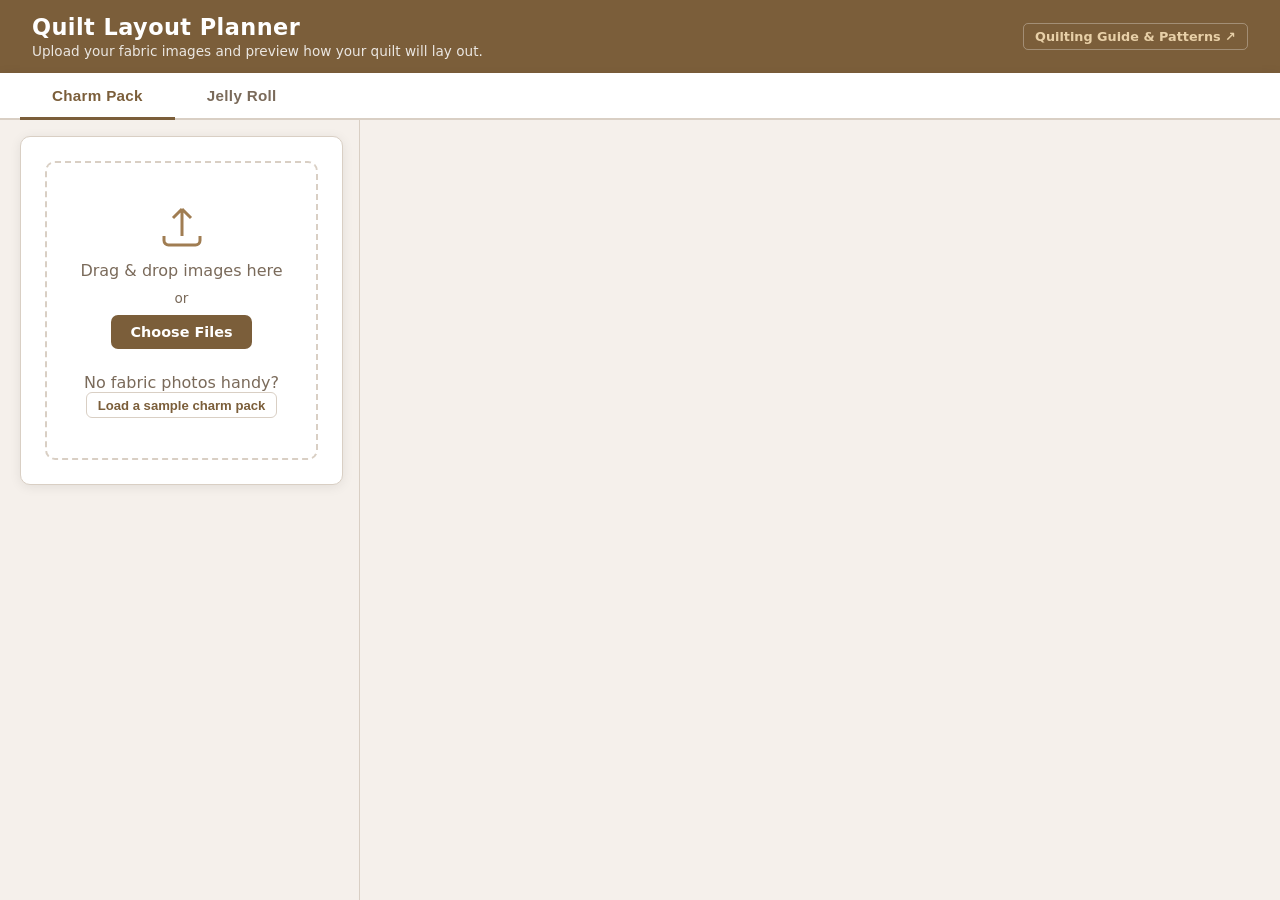
<file: index.html>
<!DOCTYPE html>
<html lang="en">
<head>
  <meta charset="UTF-8" />
  <meta name="viewport" content="width=device-width, initial-scale=1.0" />
  <title>Quilt Layout Planner</title>
  <link rel="stylesheet" href="style.css" />
</head>
<body>

  <header>
    <div class="header-text">
      <h1>Quilt Layout Planner</h1>
      <p>Upload your fabric images and preview how your quilt will lay out.</p>
    </div>
    <a href="guide.html" target="_blank" class="guide-link">Quilting Guide &amp; Patterns ↗</a>
  </header>

  <!-- ── Tab Bar (spans full width above layout) ── -->
  <nav class="tab-bar">
    <button class="tab-btn active" data-tab="charm-pack">Charm Pack</button>
    <button class="tab-btn" data-tab="jelly-roll">Jelly Roll</button>
  </nav>

  <main>

    <!-- ══════════════════════════════════════════════════════ -->
    <!--  CHARM PACK TAB                                        -->
    <!-- ══════════════════════════════════════════════════════ -->
    <div id="charm-pack-tab" class="tab-content">
      <div class="quilt-layout">

        <!-- ── Left Sidebar ── -->
        <div class="quilt-sidebar">

          <!-- Upload Section -->
          <section class="upload-section">
            <div id="drop-zone" class="drop-zone">
              <div class="drop-zone-inner">
                <svg xmlns="http://www.w3.org/2000/svg" viewBox="0 0 24 24" fill="none" stroke="currentColor" stroke-width="1.5">
                  <path d="M3 16.5v2.25A2.25 2.25 0 0 0 5.25 21h13.5A2.25 2.25 0 0 0 21 18.75V16.5m-13.5-9L12 3m0 0 4.5 4.5M12 3v13.5"/>
                </svg>
                <p>Drag &amp; drop images here</p>
                <span>or</span>
                <label class="btn-upload" for="file-input">Choose Files</label>
                <input type="file" id="file-input" accept="image/*" multiple hidden />
                <p class="sample-hint">No fabric photos handy? <button type="button" class="btn-sample" id="load-sample-btn">Load a sample charm pack</button></p>
              </div>
            </div>

            <!-- Compact upload bar (shown after first upload) -->
            <div id="upload-compact" class="upload-compact" style="display:none">
              <span class="upload-compact-info">
                <svg xmlns="http://www.w3.org/2000/svg" viewBox="0 0 20 20" fill="currentColor" width="16" height="16"><path d="M9.25 13.25a.75.75 0 001.5 0V4.636l2.955 3.129a.75.75 0 001.09-1.03l-4.25-4.5a.75.75 0 00-1.09 0l-4.25 4.5a.75.75 0 101.09 1.03L9.25 4.636v8.614z"/><path d="M3.5 12.75a.75.75 0 00-1.5 0v2.5A2.75 2.75 0 004.75 18h10.5A2.75 2.75 0 0018 15.25v-2.5a.75.75 0 00-1.5 0v2.5c0 .69-.56 1.25-1.25 1.25H4.75c-.69 0-1.25-.56-1.25-1.25v-2.5z"/></svg>
                <span id="upload-compact-count">0 fabrics loaded</span>
              </span>
              <div class="upload-compact-actions">
                <label class="btn-compact-upload" for="file-input">+ Upload More</label>
                <button class="btn-compact-replace" id="upload-replace-btn">&#8635; Replace All</button>
              </div>
            </div>
            <!-- Hidden JS state elements -->
            <span id="image-count" hidden>0 images loaded</span>
            <button id="clear-btn" hidden>Clear All</button>
          </section>

          <!-- Controls Section -->
          <section class="controls-section" id="controls" style="display:none">
            <div class="control-group">
              <label>Grid Dimensions</label>
              <div class="dimension-row">
                <select id="dimension-select"></select>
                <span class="dim-label" id="dim-label"></span>
              </div>
            </div>

            <div class="control-group">
              <label>Image Set</label>
              <div class="mult-row">
                <span class="mult-end">1×</span>
                <input type="range" id="mult-slider" min="1" max="20" value="2" step="1" />
                <span class="mult-end">20×</span>
                <span id="mult-label">1× — 0 images</span>
              </div>
            </div>

            <div class="control-group">
              <label>Options</label>
              <div class="options-row">
                <label class="checkbox-label">
                  <input type="checkbox" id="shuffle-check" />
                  Shuffle image order
                </label>
                <label class="checkbox-label">
                  <input type="checkbox" id="seams-check" checked />
                  Show seam lines
                </label>
                <label class="checkbox-label">
                  <input type="checkbox" id="square-check" checked />
                  Square crop images
                </label>
              </div>
            </div>

            <div class="control-group jr-btn-columns">
              <div class="jr-btn-col">
                <label class="col-label">Layout</label>
                <button id="generate-btn" class="btn-primary">Generate Quilt Layout</button>
                <button id="shuffle-btn" class="btn-secondary">Shuffle &amp; Regenerate</button>
                <button id="pinwheel-btn" class="btn-pinwheel" title="Render each block as a half-square triangle pinwheel">Pinwheel</button>
                <button id="hourglass-btn" class="btn-hourglass" title="Four-triangle hourglass blocks — two fabrics meeting at center point (William Morris style)">Hourglass</button>
              </div>
              <div class="jr-btn-col">
                <label class="col-label">Color &amp; Order</label>
                <button id="optimize-btn" class="btn-optimize" title="Arrange blocks so similar colors are not placed next to each other">Optimize Colors</button>
                <button id="checker-btn" class="btn-checker" title="Sort fabrics by brightness and alternate light/dark in a checkerboard pattern">Checkerboard</button>
                <button id="hue-diag-btn" class="btn-hue-diag" title="Sort fabrics by color hue and arrange them in diagonal bands (red → orange → yellow → green → blue → purple)">Hue Diagonal</button>
              </div>
            </div>

            <!-- Pinwheel background color row (shown only in pinwheel mode) -->
            <div id="pinwheel-bg-row" class="pinwheel-bg-row" style="display:none">
              <label for="pinwheel-bg-color">Seam Color</label>
              <input type="color" id="pinwheel-bg-color" value="#ffffff" />
            </div>

            <!-- ── Border & Binding ── -->
            <div class="control-group bb-group">
              <label>Border &amp; Binding</label>

              <div class="bb-sub">
                <div class="bb-sub-header">
                  <div>
                    <strong>Borders</strong>
                    <span class="bb-sub-hint">Fabric strips — inside → out</span>
                  </div>
                  <button id="add-border-btn" class="btn-add-border">+ Add Layer</button>
                </div>
                <div id="border-layers-list">
                  <p class="bb-empty-hint" id="border-empty-hint">No border layers yet. Click "+ Add Layer" to add one.</p>
                </div>
              </div>

              <div class="bb-sub">
                <label class="checkbox-label">
                  <input type="checkbox" id="binding-enabled" />
                  <strong>Binding</strong> — decorative edge strip
                </label>
                <div id="binding-opts" class="bb-opts" hidden>
                  <div class="bb-row">
                    <span class="bb-label">Thickness</span>
                    <input type="range" id="binding-width-range" min="6" max="42" value="14" />
                    <span id="binding-width-display">14 px</span>
                  </div>
                  <div class="bb-row">
                    <span class="bb-label">Style</span>
                    <div class="type-tabs" id="binding-type-tabs">
                      <button class="type-tab active" data-type="solid">Solid</button>
                      <button class="type-tab" data-type="gradient">Gradient</button>
                      <button class="type-tab" data-type="pattern">Pattern</button>
                    </div>
                  </div>
                  <div id="binding-solid-panel">
                    <div class="bb-row">
                      <span class="bb-label">Color</span>
                      <input type="color" id="binding-solid-color" value="#7b5e3a" />
                    </div>
                  </div>
                  <div id="binding-gradient-panel" hidden>
                    <div class="bb-row">
                      <span class="bb-label">Colors</span>
                      <div id="grad-stops-row" class="grad-stops-row">
                        <button id="add-grad-stop" class="btn-add-stop" title="Add color stop">+</button>
                      </div>
                    </div>
                    <div class="bb-row">
                      <span class="bb-label">Direction</span>
                      <select id="binding-grad-dir">
                        <option value="to right">→ Horizontal</option>
                        <option value="to bottom">↓ Vertical</option>
                        <option value="135deg" selected>↘ Diagonal</option>
                        <option value="45deg">↗ Diagonal (rev)</option>
                      </select>
                    </div>
                  </div>
                  <div id="binding-pattern-panel" hidden>
                    <div class="bb-row bb-row-stack">
                      <span class="bb-label">Fabric</span>
                      <div class="picker-row" id="binding-picker"><em class="picker-empty">Load images first</em></div>
                      <label class="btn-upload-sm" for="binding-upload-input">+ Upload New</label>
                      <input type="file" id="binding-upload-input" accept="image/*" hidden />
                    </div>
                  </div>
                </div>
              </div>
            </div>

            <!-- Fabric Calculator -->
            <div class="control-group" id="calc-section" style="display:none">
              <label>Fabric Calculator</label>
              <span class="calc-subtitle">Estimates assume straight-grain cuts and standard WOF</span>
              <div class="calc-settings">
                <div class="calc-field">
                  <label for="calc-block-size">Finished block size</label>
                  <div class="input-unit">
                    <input type="number" id="calc-block-size" value="5" min="0.5" max="24" step="0.5" />
                    <span>in</span>
                  </div>
                </div>
                <div class="calc-field">
                  <label for="calc-seam">Seam allowance</label>
                  <div class="input-unit">
                    <input type="number" id="calc-seam" value="0.5" min="0" max="1" step="0.25" />
                    <span>in (each side)</span>
                  </div>
                </div>
                <div class="calc-field">
                  <label for="calc-wof">Fabric width (WOF)</label>
                  <div class="input-unit">
                    <input type="number" id="calc-wof" value="42" min="36" max="60" step="1" />
                    <span>in</span>
                  </div>
                </div>
              </div>
              <div id="calc-results"></div>
            </div>

          </section>
        </div><!-- /quilt-sidebar -->

        <!-- ── Right Preview Pane ── -->
        <div class="quilt-preview-pane">

          <!-- Grid Preview -->
          <section class="preview-section" id="preview-section" style="display:none">
            <div class="preview-header">
              <h2>Quilt Preview</h2>
              <span id="grid-info"></span>
              <button id="save-btn" class="btn-save">Save Layout</button>
            </div>
            <div id="preview-wrapper">
              <div id="quilt-frame">
                <div id="quilt-grid" class="quilt-grid"></div>
              </div>
            </div>
          </section>

          <!-- Saved Layouts -->
          <section class="saved-section" id="saved-section" style="display:none">
            <div class="saved-section-header">
              <h2>Saved Layouts <span id="saved-count"></span></h2>
              <button id="clear-saved-btn" class="btn-secondary">Clear All</button>
            </div>
            <p class="saved-hint">Click a label to rename it. Drag-and-drop reordering is preserved when you save.</p>
            <div id="saved-grid" class="saved-grid"></div>
          </section>

        </div><!-- /quilt-preview-pane -->
      </div><!-- /quilt-layout -->
    </div><!-- /charm-pack-tab -->


    <!-- ══════════════════════════════════════════════════════ -->
    <!--  JELLY ROLL TAB                                        -->
    <!-- ══════════════════════════════════════════════════════ -->
    <div id="jelly-roll-tab" class="tab-content" hidden>
      <div class="quilt-layout">

        <!-- ── Left Sidebar ── -->
        <div class="quilt-sidebar">

          <!-- JR Upload Section -->
          <section class="upload-section">
            <div id="jr-drop-zone" class="drop-zone">
              <div class="drop-zone-inner">
                <svg xmlns="http://www.w3.org/2000/svg" viewBox="0 0 24 24" fill="none" stroke="currentColor" stroke-width="1.5">
                  <path d="M3 16.5v2.25A2.25 2.25 0 0 0 5.25 21h13.5A2.25 2.25 0 0 0 21 18.75V16.5m-13.5-9L12 3m0 0 4.5 4.5M12 3v13.5"/>
                </svg>
                <p>Drag &amp; drop strip fabric images here</p>
                <span>or</span>
                <label class="btn-upload" for="jr-file-input">Choose Files</label>
                <input type="file" id="jr-file-input" accept="image/*" multiple hidden />
                <p class="sample-hint">No strip photos handy? <button type="button" class="btn-sample" id="jr-load-sample-btn">Load a sample jelly roll</button></p>
              </div>
            </div>

            <!-- Compact upload bar (shown after first upload) -->
            <div id="jr-upload-compact" class="upload-compact" style="display:none">
              <span class="upload-compact-info">
                <svg xmlns="http://www.w3.org/2000/svg" viewBox="0 0 20 20" fill="currentColor" width="16" height="16"><path d="M9.25 13.25a.75.75 0 001.5 0V4.636l2.955 3.129a.75.75 0 001.09-1.03l-4.25-4.5a.75.75 0 00-1.09 0l-4.25 4.5a.75.75 0 101.09 1.03L9.25 4.636v8.614z"/><path d="M3.5 12.75a.75.75 0 00-1.5 0v2.5A2.75 2.75 0 004.75 18h10.5A2.75 2.75 0 0018 15.25v-2.5a.75.75 0 00-1.5 0v2.5c0 .69-.56 1.25-1.25 1.25H4.75c-.69 0-1.25-.56-1.25-1.25v-2.5z"/></svg>
                <span id="jr-upload-compact-count">0 strips loaded</span>
              </span>
              <div class="upload-compact-actions">
                <label class="btn-compact-upload" for="jr-file-input">+ Upload More</label>
                <button class="btn-compact-replace" id="jr-upload-replace-btn">&#8635; Replace All</button>
              </div>
            </div>
            <!-- Hidden JS state elements -->
            <span id="jr-image-count" hidden>0 strips loaded</span>
            <button id="jr-clear-btn" hidden>Clear All</button>
          </section>

          <!-- JR Controls -->
          <section class="controls-section" id="jr-controls" style="display:none">

            <div class="control-group">
              <label>Grid Dimensions</label>
              <div class="dimension-row">
                <select id="jr-dimension-select"></select>
                <span class="dim-label" id="jr-dim-label"></span>
              </div>
            </div>

            <div class="control-group">
              <label>Image Set</label>
              <div class="mult-row">
                <span class="mult-end">1×</span>
                <input type="range" id="jr-mult-slider" min="1" max="20" value="1" step="1" />
                <span class="mult-end">20×</span>
                <span id="jr-mult-label">1× — 0 strips</span>
              </div>
            </div>

            <div class="control-group">
              <label>Strips per Block</label>
              <div class="mult-row">
                <span class="mult-end">2</span>
                <input type="range" id="jr-strips-slider" min="2" max="8" value="3" step="1" />
                <span class="mult-end">8</span>
                <span id="jr-strips-label">3 strips per block</span>
              </div>
            </div>

            <div class="control-group">
              <label>Options</label>
              <div class="options-row">
                <label class="checkbox-label">
                  <input type="checkbox" id="jr-shuffle-check" />
                  Shuffle strip order
                </label>
                <label class="checkbox-label">
                  <input type="checkbox" id="jr-seams-check" checked />
                  Show seam lines
                </label>
              </div>
            </div>

            <div class="control-group jr-btn-columns">
              <div class="jr-btn-col">
                <label class="col-label">Layout</label>
                <button id="jr-railfence-btn" class="btn-primary">Rail Fence</button>
                <button id="jr-2nd-easiest-btn" class="btn-jr-preset" title="Pair strips into 20 numbered blocks sewn lengthwise — 50″×64″ finished">2nd Easiest Jelly Roll</button>
                <button id="jr-easiest-throw-btn" class="btn-jr-preset" title="All 40 strips sewn end-to-end in numbered sequence — 61″×77″ finished">Easiest Jelly Roll Throw</button>
                <button id="jr-stringpinwheel-btn" class="btn-jr-pinwheel">String Pinwheel</button>
                <button id="jr-jellyrainbow-btn" class="btn-jr-rainbow" title="Triangle HST blocks based on the Jelly Rainbow pattern — each block split diagonally with strips in perpendicular orientations">Jelly Rainbow</button>
              </div>
              <div class="jr-btn-col">
                <label class="col-label">Color &amp; Order</label>
                <button id="jr-shuffle-btn" class="btn-secondary">Shuffle &amp; Regenerate</button>
                <button id="jr-optimize-btn" class="btn-optimize" title="Arrange blocks so similar colors are not placed next to each other">Optimize Colors</button>
                <button id="jr-checker-btn" class="btn-checker" title="Alternate light and dark blocks in a checkerboard pattern">Checkerboard</button>
                <button id="jr-hue-diag-btn" class="btn-hue-diag" title="Sort blocks by color hue in diagonal bands">Hue Diagonal</button>
              </div>
            </div>

            <!-- Preset info row — shown when 2nd Easiest or Easiest Throw is active -->
            <div id="jr-preset-info" class="control-group" style="display:none">
              <p id="jr-preset-hint" class="preset-hint"></p>
              <a id="jr-guide-btn" class="btn-guide-link" href="guide.html" target="_blank">View Construction Guide ↗</a>
            </div>

            <!-- ── JR Border & Binding ── -->
            <div class="control-group bb-group">
              <label>Border &amp; Binding</label>

              <div class="bb-sub">
                <div class="bb-sub-header">
                  <div>
                    <strong>Borders</strong>
                    <span class="bb-sub-hint">Fabric strips — inside → out</span>
                  </div>
                  <button id="jr-add-border-btn" class="btn-add-border">+ Add Layer</button>
                </div>
                <div id="jr-border-layers-list">
                  <p class="bb-empty-hint" id="jr-border-empty-hint">No border layers yet. Click "+ Add Layer" to add one.</p>
                </div>
              </div>

              <div class="bb-sub">
                <label class="checkbox-label">
                  <input type="checkbox" id="jr-binding-enabled" />
                  <strong>Binding</strong> — decorative edge strip
                </label>
                <div id="jr-binding-opts" class="bb-opts" hidden>
                  <div class="bb-row">
                    <span class="bb-label">Thickness</span>
                    <input type="range" id="jr-binding-width-range" min="6" max="42" value="14" />
                    <span id="jr-binding-width-display">14 px</span>
                  </div>
                  <div class="bb-row">
                    <span class="bb-label">Style</span>
                    <div class="type-tabs" id="jr-binding-type-tabs">
                      <button class="type-tab active" data-type="solid">Solid</button>
                      <button class="type-tab" data-type="gradient">Gradient</button>
                      <button class="type-tab" data-type="pattern">Pattern</button>
                    </div>
                  </div>
                  <div id="jr-binding-solid-panel">
                    <div class="bb-row">
                      <span class="bb-label">Color</span>
                      <input type="color" id="jr-binding-solid-color" value="#7b5e3a" />
                    </div>
                  </div>
                  <div id="jr-binding-gradient-panel" hidden>
                    <div class="bb-row">
                      <span class="bb-label">Colors</span>
                      <div id="jr-grad-stops-row" class="grad-stops-row">
                        <button id="jr-add-grad-stop" class="btn-add-stop" title="Add color stop">+</button>
                      </div>
                    </div>
                    <div class="bb-row">
                      <span class="bb-label">Direction</span>
                      <select id="jr-binding-grad-dir">
                        <option value="to right">→ Horizontal</option>
                        <option value="to bottom">↓ Vertical</option>
                        <option value="135deg" selected>↘ Diagonal</option>
                        <option value="45deg">↗ Diagonal (rev)</option>
                      </select>
                    </div>
                  </div>
                  <div id="jr-binding-pattern-panel" hidden>
                    <div class="bb-row bb-row-stack">
                      <span class="bb-label">Fabric</span>
                      <div class="picker-row" id="jr-binding-picker"><em class="picker-empty">Load images first</em></div>
                      <label class="btn-upload-sm" for="jr-binding-upload-input">+ Upload New</label>
                      <input type="file" id="jr-binding-upload-input" accept="image/*" hidden />
                    </div>
                  </div>
                </div>
              </div>
            </div>

            <!-- JR Calculator -->
            <div class="control-group" id="jr-calc-section" style="display:none">
              <label>Strip Calculator</label>
              <span class="calc-subtitle">Estimates based on your jelly roll pack specs</span>

              <div class="calc-subhead">Jelly Roll Pack</div>
              <div class="calc-settings">
                <div class="calc-field">
                  <label for="jr-calc-pack-strips">Strips in pack</label>
                  <div class="input-unit">
                    <input type="number" id="jr-calc-pack-strips" value="40" min="1" max="200" step="1" />
                    <span>strips</span>
                  </div>
                </div>
                <div class="calc-field">
                  <label for="jr-calc-pack-unique">Unique designs</label>
                  <div class="input-unit">
                    <input type="number" id="jr-calc-pack-unique" value="20" min="1" max="200" step="1" />
                    <span>designs</span>
                  </div>
                </div>
                <div class="calc-field">
                  <label for="jr-calc-strip-width">Strip width (cut)</label>
                  <div class="input-unit">
                    <input type="number" id="jr-calc-strip-width" value="2.5" min="1" max="6" step="0.25" />
                    <span>in</span>
                  </div>
                </div>
                <div class="calc-field">
                  <label for="jr-calc-strip-length">Strip length</label>
                  <div class="input-unit">
                    <input type="number" id="jr-calc-strip-length" value="44" min="36" max="60" step="1" />
                    <span>in</span>
                  </div>
                </div>
              </div>

              <div class="calc-subhead">Backing</div>
              <div class="calc-settings">
                <div class="calc-field">
                  <label for="jr-calc-wof">Fabric width (WOF)</label>
                  <div class="input-unit">
                    <input type="number" id="jr-calc-wof" value="42" min="36" max="60" step="1" />
                    <span>in</span>
                  </div>
                </div>
              </div>

              <div id="jr-calc-results"></div>
            </div>

          </section>
        </div><!-- /quilt-sidebar -->

        <!-- ── Right Preview Pane ── -->
        <div class="quilt-preview-pane">

          <!-- JR Preview -->
          <section class="preview-section" id="jr-preview-section" style="display:none">
            <div class="preview-header">
              <h2>Jelly Roll Preview</h2>
              <span id="jr-grid-info"></span>
              <button id="jr-save-btn" class="btn-save">Save Layout</button>
            </div>
            <div id="jr-preview-wrapper">
              <div id="jr-quilt-frame">
                <div id="jr-quilt-grid" class="quilt-grid"></div>
              </div>
            </div>
          </section>

          <!-- JR Saved Layouts -->
          <section class="saved-section" id="jr-saved-section" style="display:none">
            <div class="saved-section-header">
              <h2>Saved JR Layouts <span id="jr-saved-count"></span></h2>
              <button id="jr-clear-saved-btn" class="btn-secondary">Clear All</button>
            </div>
            <p class="saved-hint">Click a label to rename. Click thumbnail or Load to restore.</p>
            <div id="jr-saved-grid" class="saved-grid"></div>
          </section>

        </div><!-- /quilt-preview-pane -->
      </div><!-- /quilt-layout -->
    </div><!-- /jelly-roll-tab -->

  </main>

  <script src="app.js"></script>
</body>
</html>
</file>
<file: style.css>
/* ─── Reset & Base ────────────────────────────────────── */
*, *::before, *::after { box-sizing: border-box; margin: 0; padding: 0; }

:root {
  --bg: #f5f0eb;
  --surface: #ffffff;
  --border: #d9cfc4;
  --accent: #7b5e3a;
  --accent-light: #a07d52;
  --accent-dim: #f0e8de;
  --text: #2e2117;
  --text-muted: #7a6a5a;
  --radius: 10px;
  --shadow: 0 2px 12px rgba(0,0,0,0.08);
}

body {
  font-family: 'Segoe UI', system-ui, sans-serif;
  background: var(--bg);
  color: var(--text);
  height: 100vh;
  overflow: hidden;
  display: flex;
  flex-direction: column;
}

/* ─── Header ──────────────────────────────────────────── */
header {
  flex-shrink: 0;
  background: var(--accent);
  color: white;
  padding: 0.9rem 2rem;
  box-shadow: 0 2px 8px rgba(0,0,0,0.15);
}

header h1 {
  font-size: 1.4rem;
  font-weight: 700;
  letter-spacing: 0.02em;
}

header {
  display: flex;
  align-items: center;
  justify-content: space-between;
  gap: 1rem;
}
.header-text { flex: 1; min-width: 0; }

header p {
  margin-top: 0.15rem;
  font-size: 0.85rem;
  opacity: 0.85;
}

.guide-link {
  flex-shrink: 0;
  color: #e8d0a8;
  font-size: 0.8rem;
  font-weight: 600;
  text-decoration: none;
  border: 1px solid rgba(255,255,255,0.3);
  padding: 0.3rem 0.7rem;
  border-radius: 5px;
  transition: background 0.15s, color 0.15s;
  white-space: nowrap;
}
.guide-link:hover { background: rgba(255,255,255,0.15); color: #fff; }

/* ─── Main (fills remaining height) ─────────────────── */
main {
  flex: 1;
  overflow: hidden;
  display: flex;
  flex-direction: column;
}

/* ─── Two-Panel Layout ────────────────────────────────── */
.tab-content {
  flex: 1;
  overflow: hidden;
}
.tab-content[hidden] { display: none !important; }

.quilt-layout {
  display: grid;
  grid-template-columns: clamp(360px, 28vw, 520px) 1fr;
  height: 100%;
}

.quilt-sidebar {
  overflow-y: auto;
  display: flex;
  flex-direction: column;
  gap: 1rem;
  padding: 1rem 1rem 2rem 1.25rem;
  border-right: 1px solid var(--border);
  background: var(--bg);
}

.quilt-preview-pane {
  overflow-y: auto;
  display: flex;
  flex-direction: column;
  gap: 1rem;
  padding: 1rem 1.25rem 2rem 1rem;
  background: var(--bg);
}

/* ─── Compact Upload Bar ─────────────────────────────── */
.upload-compact {
  display: flex;
  align-items: center;
  justify-content: space-between;
  flex-wrap: wrap;
  gap: 0.6rem 0.75rem;
  background: var(--accent-dim);
  border: 1px solid var(--border);
  border-radius: var(--radius);
  padding: 0.6rem 0.9rem;
}
.upload-compact-info {
  display: flex;
  align-items: center;
  gap: 0.45rem;
  font-size: 0.88rem;
  font-weight: 600;
  color: var(--accent);
}
.upload-compact-info svg { flex-shrink: 0; fill: var(--accent); }
.upload-compact-actions {
  display: flex;
  gap: 0.5rem;
}
.btn-compact-upload, .btn-compact-replace {
  padding: 0.35rem 0.75rem;
  font-size: 0.82rem;
  font-weight: 600;
  border-radius: 6px;
  cursor: pointer;
  transition: all 0.15s;
  border: 1px solid var(--accent);
  white-space: nowrap;
}
.btn-compact-upload {
  background: var(--accent);
  color: white;
  display: inline-block;
  text-align: center;
  text-decoration: none;
}
.btn-compact-upload:hover { background: var(--accent-light); }
.btn-compact-replace {
  background: transparent;
  color: var(--accent);
}
.btn-compact-replace:hover { background: var(--accent-dim); }

section {
  background: var(--surface);
  border: 1px solid var(--border);
  border-radius: var(--radius);
  padding: 1.5rem;
  box-shadow: var(--shadow);
}

/* ─── Drop Zone ───────────────────────────────────────── */
.drop-zone {
  border: 2px dashed var(--border);
  border-radius: var(--radius);
  padding: 2.5rem 1rem;
  text-align: center;
  cursor: pointer;
  transition: border-color 0.2s, background 0.2s;
}

.drop-zone:hover, .drop-zone.drag-over {
  border-color: var(--accent);
  background: var(--accent-dim);
}

.drop-zone-inner {
  display: flex;
  flex-direction: column;
  align-items: center;
  gap: 0.6rem;
  color: var(--text-muted);
}

.drop-zone-inner svg {
  width: 48px;
  height: 48px;
  stroke: var(--accent-light);
}

.drop-zone-inner p {
  font-size: 1rem;
  font-weight: 500;
}

.drop-zone-inner span {
  font-size: 0.85rem;
}

.upload-status {
  display: flex;
  align-items: center;
  justify-content: space-between;
  margin-top: 1rem;
  padding-top: 1rem;
  border-top: 1px solid var(--border);
  font-size: 0.9rem;
  color: var(--text-muted);
}

/* ─── Controls ────────────────────────────────────────── */
.controls-section {
  display: flex;
  flex-direction: column;
  gap: 1.25rem;
}

.control-group {
  display: flex;
  flex-direction: column;
  gap: 0.5rem;
}

.control-group > label {
  font-weight: 600;
  font-size: 0.85rem;
  text-transform: uppercase;
  letter-spacing: 0.06em;
  color: var(--text-muted);
}

.dimension-row {
  display: flex;
  align-items: center;
  gap: 1rem;
}

select {
  padding: 0.5rem 0.75rem;
  border: 1px solid var(--border);
  border-radius: 6px;
  font-size: 0.95rem;
  background: white;
  color: var(--text);
  cursor: pointer;
  min-width: 160px;
}

select:focus { outline: 2px solid var(--accent); outline-offset: 1px; }

.dim-label {
  font-size: 0.85rem;
  color: var(--text-muted);
}

.toggle-row {
  display: flex;
  align-items: center;
  gap: 1.25rem;
  flex-wrap: wrap;
}

#set-count-label {
  font-size: 0.9rem;
  color: var(--text-muted);
  min-width: 180px;
}

.toggle-group {
  display: flex;
  gap: 0.4rem;
  flex-wrap: wrap;
}

.multiplier-btn {
  padding: 0.4rem 0.85rem;
  border: 1px solid var(--border);
  border-radius: 6px;
  background: white;
  color: var(--text-muted);
  font-size: 0.85rem;
  cursor: pointer;
  transition: all 0.15s;
}

.multiplier-btn:hover { border-color: var(--accent); color: var(--accent); }
.multiplier-btn.active {
  background: var(--accent);
  border-color: var(--accent);
  color: white;
  font-weight: 600;
}

.options-row {
  display: flex;
  gap: 1.5rem;
  flex-wrap: wrap;
}

.checkbox-label {
  display: flex;
  align-items: center;
  gap: 0.4rem;
  font-size: 0.9rem;
  cursor: pointer;
}

.checkbox-label input { cursor: pointer; accent-color: var(--accent); }

/* ─── Buttons ─────────────────────────────────────────── */
.btn-primary, .btn-secondary, .btn-upload {
  padding: 0.55rem 1.25rem;
  border-radius: 7px;
  font-size: 0.9rem;
  font-weight: 600;
  cursor: pointer;
  transition: all 0.15s;
  border: none;
}

.btn-primary {
  background: var(--accent);
  color: white;
}
.btn-primary:hover { background: var(--accent-light); }

.btn-secondary {
  background: var(--accent-dim);
  color: var(--accent);
  border: 1px solid var(--border);
}
.btn-secondary:hover { background: #e4d5c3; }

.btn-upload {
  background: var(--accent);
  color: white;
  display: inline-block;
  cursor: pointer;
}
.btn-upload:hover { background: var(--accent-light); }
.sample-hint {
  margin-top: 0.9rem;
  font-size: 0.82rem;
  color: var(--text-muted);
}
.btn-sample {
  padding: 0.3rem 0.7rem;
  border-radius: 6px;
  font-size: 0.82rem;
  font-weight: 600;
  color: var(--accent);
  background: transparent;
  border: 1px solid var(--border);
  cursor: pointer;
  transition: all 0.15s;
}
.btn-sample:hover { background: var(--accent-dim); border-color: var(--accent); }
.btn-sample:disabled { opacity: 0.6; cursor: default; }

.btn-optimize {
  padding: 0.55rem 1.25rem;
  border-radius: 7px;
  font-size: 0.9rem;
  font-weight: 600;
  cursor: pointer;
  transition: all 0.15s;
  border: none;
  background: #3a7b5e;
  color: white;
}
.btn-optimize:hover { background: #4e9e7a; }
.btn-optimize:disabled { opacity: 0.5; cursor: not-allowed; }

.btn-checker {
  padding: 0.55rem 1.25rem;
  border-radius: 7px;
  font-size: 0.9rem;
  font-weight: 600;
  cursor: pointer;
  transition: all 0.15s;
  border: none;
  background: #5a3a7b;
  color: white;
}
.btn-checker:hover { background: #7a52a0; }
.btn-checker:disabled { opacity: 0.5; cursor: not-allowed; }

.btn-hue-diag {
  padding: 0.55rem 1.25rem;
  border-radius: 7px;
  font-size: 0.9rem;
  font-weight: 600;
  cursor: pointer;
  transition: all 0.15s;
  border: none;
  background: linear-gradient(90deg, #c0392b, #e67e22, #27ae60, #2980b9, #8e44ad);
  color: white;
  text-shadow: 0 1px 2px rgba(0,0,0,0.3);
}
.btn-hue-diag:hover { filter: brightness(1.15); }
.btn-hue-diag:disabled { opacity: 0.5; cursor: not-allowed; }

.control-group:last-child {
  flex-direction: row;
  align-items: center;
  gap: 0.75rem;
}

/* ─── Preview ─────────────────────────────────────────── */
.preview-section { overflow-x: auto; }

.preview-header {
  display: flex;
  align-items: center;
  gap: 1rem;
  margin-bottom: 1.25rem;
  flex-wrap: wrap;
}

.preview-header h2 { font-size: 1.1rem; }

#grid-info {
  font-size: 0.85rem;
  color: var(--text-muted);
  flex: 1;
}

.btn-save {
  padding: 0.45rem 1.1rem;
  border-radius: 7px;
  font-size: 0.85rem;
  font-weight: 600;
  cursor: pointer;
  border: 2px solid var(--accent);
  background: transparent;
  color: var(--accent);
  transition: all 0.15s;
  white-space: nowrap;
}
.btn-save:hover { background: var(--accent); color: white; }
.btn-save.saved-flash {
  background: var(--accent);
  color: white;
}

/* ─── Saved Layouts ───────────────────────────────────── */
.saved-section-header {
  display: flex;
  align-items: center;
  gap: 1rem;
  margin-bottom: 0.4rem;
}

.saved-section-header h2 { font-size: 1.1rem; }

#saved-count {
  font-size: 0.85rem;
  color: var(--text-muted);
  font-weight: 400;
}

.saved-hint {
  font-size: 0.8rem;
  color: var(--text-muted);
  margin-bottom: 1.1rem;
}

.saved-grid {
  display: flex;
  flex-wrap: wrap;
  gap: 1.25rem;
}

.saved-card {
  border: 2px solid var(--border);
  border-radius: var(--radius);
  overflow: hidden;
  background: var(--surface);
  width: 240px;
  flex-shrink: 0;
  transition: border-color 0.2s, box-shadow 0.2s;
}

.saved-card.active-card {
  border-color: var(--accent);
  box-shadow: 0 0 0 3px rgba(123, 94, 58, 0.2);
}

.saved-card img {
  width: 100%;
  display: block;
  cursor: pointer;
}
.saved-card img:hover { opacity: 0.9; }

.saved-card-footer {
  padding: 0.6rem 0.75rem 0.75rem;
  display: flex;
  flex-direction: column;
  gap: 0.5rem;
}

.saved-label {
  font-size: 0.85rem;
  font-weight: 600;
  color: var(--text);
  border: 1px solid transparent;
  border-radius: 4px;
  padding: 0.2rem 0.35rem;
  cursor: text;
  outline: none;
  transition: border-color 0.15s;
  width: 100%;
  background: transparent;
}
.saved-label:focus {
  border-color: var(--accent);
  background: white;
}

.saved-card-actions {
  display: flex;
  gap: 0.5rem;
}

.btn-load {
  flex: 1;
  padding: 0.35rem 0;
  border-radius: 5px;
  font-size: 0.8rem;
  font-weight: 600;
  cursor: pointer;
  border: none;
  background: var(--accent);
  color: white;
  transition: background 0.15s;
}
.btn-load:hover { background: var(--accent-light); }

.btn-delete-saved {
  padding: 0.35rem 0.6rem;
  border-radius: 5px;
  font-size: 0.8rem;
  font-weight: 600;
  cursor: pointer;
  border: 1px solid var(--border);
  background: white;
  color: var(--text-muted);
  transition: all 0.15s;
}
.btn-delete-saved:hover { border-color: #c0392b; color: #c0392b; }

/* ─── Quilt Grid ──────────────────────────────────────── */
.quilt-grid {
  display: grid;
  gap: 0;
}

.quilt-grid.show-seams {
  gap: 3px;
  background: var(--accent);
  border: 3px solid var(--accent);
}

.quilt-grid.no-seams {
  gap: 0;
}

.quilt-cell {
  position: relative;
  overflow: hidden;
  aspect-ratio: 1;
  background: #ddd;
}

.quilt-cell img {
  width: 100%;
  height: 100%;
  object-fit: cover;
  display: block;
  user-select: none;
  pointer-events: none;
}

.quilt-cell[draggable="true"] { cursor: grab; }
.quilt-cell[draggable="true"]:active { cursor: grabbing; }

.quilt-cell.dragging { opacity: 0.4; }

.quilt-cell.drag-over {
  outline: 3px solid #fff;
  outline-offset: -3px;
  box-shadow: 0 0 0 3px var(--accent);
  z-index: 1;
}

.quilt-cell.square-crop img { object-fit: cover; }
.quilt-cell.fit-crop img    { object-fit: contain; background: #f0f0f0; }

/* ─── Responsive ──────────────────────────────────────── */
@media (max-width: 860px) {
  body { height: auto; overflow: auto; }
  main { flex: none; overflow: visible; }
  .tab-content { height: auto; overflow: visible; }
  .quilt-layout { grid-template-columns: 1fr; height: auto; }
  .quilt-sidebar, .quilt-preview-pane { overflow: visible; border-right: none; }
  .options-row { flex-direction: column; gap: 0.6rem; }
}

/* ─── Fabric Calculator ──────────────────────────────────── */
.calc-section {
  display: flex;
  flex-direction: column;
  gap: 1.25rem;
}

.calc-header { margin-bottom: 0.25rem; }
.calc-header h2 { font-size: 1.1rem; }
.calc-subtitle {
  font-size: 0.8rem;
  color: var(--text-muted);
}

.calc-subhead {
  font-size: 0.72rem;
  font-weight: 700;
  text-transform: uppercase;
  letter-spacing: 0.06em;
  color: var(--text-muted);
  margin-top: 0.6rem;
  padding: 0 0.1rem;
}

.calc-settings {
  display: flex;
  flex-wrap: wrap;
  gap: 1rem;
  padding: 0.9rem 1rem;
  background: var(--accent-dim);
  border: 1px solid var(--border);
  border-radius: 8px;
}

.calc-field {
  display: flex;
  flex-direction: column;
  gap: 0.3rem;
}

.calc-field label {
  font-size: 0.78rem;
  font-weight: 600;
  color: var(--text-muted);
  text-transform: uppercase;
  letter-spacing: 0.04em;
}

.input-unit {
  display: flex;
  align-items: center;
  gap: 0.4rem;
}

.input-unit input[type="number"] {
  width: 72px;
  padding: 0.35rem 0.5rem;
  border: 1px solid var(--border);
  border-radius: 5px;
  font-size: 0.9rem;
  background: white;
}
.input-unit input[type="number"]:focus { outline: 2px solid var(--accent); outline-offset: 1px; }

.input-unit span {
  font-size: 0.82rem;
  color: var(--text-muted);
}

/* Calc result cards */
#calc-results {
  display: flex;
  flex-direction: column;
  gap: 1rem;
}

.calc-card {
  background: var(--surface);
  border: 1px solid var(--border);
  border-radius: 8px;
  overflow: hidden;
}

.calc-card-title {
  font-size: 0.78rem;
  font-weight: 700;
  text-transform: uppercase;
  letter-spacing: 0.07em;
  color: white;
  background: var(--accent);
  padding: 0.4rem 0.85rem;
}

.calc-card-body {
  padding: 0.75rem 0.85rem;
}

/* Tables */
.calc-table {
  width: 100%;
  border-collapse: collapse;
  font-size: 0.88rem;
}

.calc-table th {
  text-align: left;
  font-size: 0.75rem;
  font-weight: 700;
  text-transform: uppercase;
  letter-spacing: 0.05em;
  color: var(--text-muted);
  padding: 0.35rem 0.6rem;
  border-bottom: 1px solid var(--border);
}

.calc-table td {
  padding: 0.4rem 0.6rem;
  border-bottom: 1px solid #f0ece7;
  vertical-align: middle;
}

.calc-table tr:last-child td { border-bottom: none; }

.calc-table tr.total-row td {
  font-weight: 700;
  background: var(--accent-dim);
}

.calc-thumb {
  width: 32px;
  height: 32px;
  object-fit: cover;
  border-radius: 4px;
  border: 1px solid var(--border);
  display: block;
}

.no-fabric-thumb {
  width: 32px;
  height: 32px;
  border-radius: 4px;
  border: 2px dashed var(--border);
  background: #f5f0eb;
  display: flex;
  align-items: center;
  justify-content: center;
  font-size: 0.7rem;
  color: var(--text-muted);
}

.yardage-cell {
  font-weight: 700;
  color: var(--accent);
  white-space: nowrap;
}

.calc-note-cell {
  font-size: 0.78rem;
  color: var(--text-muted);
  font-style: italic;
}

.calc-inch-input {
  width: 60px;
  padding: 0.25rem 0.4rem;
  border: 1px solid var(--border);
  border-radius: 4px;
  font-size: 0.85rem;
  background: white;
}
.calc-inch-input:focus { outline: 2px solid var(--accent); outline-offset: 1px; }

.calc-disclaimer {
  font-size: 0.78rem;
  color: var(--text-muted);
  padding: 0.5rem 0.85rem 0.75rem;
  font-style: italic;
}

.calc-note-inline {
  font-size: 0.82em;
  color: var(--text-muted);
  font-weight: 400;
}

/* ─── Cutting Guide Steps ───────────────────────────────── */
.cutting-guide {
  display: flex;
  flex-direction: column;
  gap: 0;
}
.cutting-step {
  display: flex;
  gap: 0.85rem;
  align-items: flex-start;
  padding: 0.75rem 0.85rem;
  border-bottom: 1px solid var(--border);
}
.cutting-step:last-child { border-bottom: none; }
.cutting-step-num {
  flex-shrink: 0;
  width: 1.6rem;
  height: 1.6rem;
  border-radius: 50%;
  background: var(--accent);
  color: white;
  font-size: 0.78rem;
  font-weight: 700;
  display: flex;
  align-items: center;
  justify-content: center;
  margin-top: 0.1rem;
}
.cutting-step-title {
  font-size: 0.88rem;
  font-weight: 600;
  color: var(--text);
  margin-bottom: 0.25rem;
}
.cutting-step-detail {
  font-size: 0.82rem;
  color: var(--text-muted);
  line-height: 1.45;
}

/* ─── Multiplier Slider ──────────────────────────────────── */
.mult-row {
  display: flex;
  align-items: center;
  gap: 0.75rem;
  flex-wrap: wrap;
}

#mult-slider {
  width: 220px;
  accent-color: var(--accent);
  cursor: pointer;
}

.mult-end {
  font-size: 0.8rem;
  color: var(--text-muted);
  font-weight: 600;
  min-width: 24px;
}

#mult-label {
  font-size: 0.9rem;
  color: var(--text-muted);
}

/* ─── Border & Binding Controls ─────────────────────────── */
.bb-group {
  border-top: 1px dashed var(--border);
  padding-top: 1.25rem;
  gap: 1rem;
}

.bb-sub {
  display: flex;
  flex-direction: column;
  gap: 0.6rem;
  padding: 0.75rem;
  background: var(--accent-dim);
  border: 1px solid var(--border);
  border-radius: 8px;
}

.bb-sub-header {
  display: flex;
  align-items: center;
  justify-content: space-between;
  gap: 0.75rem;
  flex-wrap: wrap;
}

.bb-sub-hint {
  display: block;
  font-size: 0.78rem;
  color: var(--text-muted);
  font-weight: 400;
}

.bb-empty-hint {
  font-size: 0.82rem;
  color: var(--text-muted);
  font-style: italic;
}

.btn-add-border {
  padding: 0.3rem 0.8rem;
  border-radius: 6px;
  font-size: 0.82rem;
  font-weight: 600;
  cursor: pointer;
  border: 1px dashed var(--accent);
  background: white;
  color: var(--accent);
  transition: all 0.15s;
  white-space: nowrap;
}
.btn-add-border:hover { background: var(--accent); color: white; border-style: solid; }

/* ─── Border Layer Cards ─────────────────────────────────── */
.border-layer-card {
  background: white;
  border: 1px solid var(--border);
  border-radius: 7px;
  padding: 0.6rem 0.75rem;
  display: flex;
  flex-direction: column;
  gap: 0.5rem;
}

.border-layer-header {
  display: flex;
  align-items: center;
  gap: 0.5rem;
}

.border-layer-num {
  font-size: 0.78rem;
  font-weight: 700;
  color: var(--text-muted);
  text-transform: uppercase;
  letter-spacing: 0.05em;
  min-width: 52px;
}

.border-layer-slider {
  flex: 1;
  accent-color: var(--accent);
  cursor: pointer;
}

.border-layer-val {
  font-size: 0.82rem;
  color: var(--text-muted);
  min-width: 42px;
}

.btn-remove-border {
  padding: 0.2rem 0.5rem;
  border-radius: 5px;
  font-size: 0.78rem;
  cursor: pointer;
  border: 1px solid var(--border);
  background: white;
  color: var(--text-muted);
  transition: all 0.15s;
  line-height: 1;
}
.btn-remove-border:hover { border-color: #c0392b; color: #c0392b; }

.bb-opts {
  display: flex;
  flex-direction: column;
  gap: 0.6rem;
  padding-top: 0.5rem;
}

.bb-row {
  display: flex;
  align-items: center;
  gap: 0.75rem;
  flex-wrap: wrap;
}

.bb-row-stack {
  flex-direction: column;
  align-items: flex-start;
  gap: 0.4rem;
}

.bb-label {
  font-size: 0.82rem;
  font-weight: 600;
  color: var(--text-muted);
  min-width: 70px;
  text-transform: uppercase;
  letter-spacing: 0.04em;
}

/* ─── Image Picker Row ───────────────────────────────────── */
.picker-row {
  display: flex;
  flex-wrap: wrap;
  gap: 5px;
  max-height: 100px;
  overflow-y: auto;
  padding: 4px;
  background: white;
  border: 1px solid var(--border);
  border-radius: 6px;
  min-width: 200px;
  max-width: 100%;
}

.picker-empty {
  font-size: 0.8rem;
  color: var(--text-muted);
  font-style: italic;
  padding: 4px;
}

.picker-thumb {
  width: 42px;
  height: 42px;
  object-fit: cover;
  border-radius: 4px;
  cursor: pointer;
  border: 2px solid transparent;
  transition: border-color 0.15s, transform 0.1s;
}
.picker-thumb:hover { border-color: var(--accent-light); transform: scale(1.08); }
.picker-thumb.selected {
  border-color: var(--accent);
  box-shadow: 0 0 0 2px rgba(123, 94, 58, 0.3);
}

.btn-upload-sm {
  display: inline-block;
  padding: 0.3rem 0.75rem;
  border-radius: 5px;
  font-size: 0.8rem;
  font-weight: 600;
  background: white;
  border: 1px solid var(--border);
  color: var(--accent);
  cursor: pointer;
  transition: all 0.15s;
}
.btn-upload-sm:hover { border-color: var(--accent); background: var(--accent-dim); }

/* ─── Type Tabs (solid / gradient / pattern) ─────────────── */
.type-tabs {
  display: flex;
  gap: 0;
  border: 1px solid var(--border);
  border-radius: 6px;
  overflow: hidden;
}

.type-tab {
  padding: 0.35rem 0.8rem;
  font-size: 0.82rem;
  font-weight: 600;
  cursor: pointer;
  border: none;
  background: white;
  color: var(--text-muted);
  transition: all 0.15s;
  border-right: 1px solid var(--border);
}
.type-tab:last-child { border-right: none; }
.type-tab:hover { background: var(--accent-dim); color: var(--accent); }
.type-tab.active {
  background: var(--accent);
  color: white;
}

/* ─── Gradient Stops ────────────────────────────────────── */
.grad-stops-row {
  display: flex;
  align-items: center;
  gap: 6px;
  flex-wrap: wrap;
}

.grad-stop-wrap {
  display: flex;
  align-items: center;
  gap: 2px;
}

.grad-stop {
  width: 36px;
  height: 28px;
  border-radius: 4px;
  border: 1px solid var(--border);
  cursor: pointer;
  padding: 1px;
}

.btn-add-stop {
  width: 26px;
  height: 26px;
  border-radius: 50%;
  border: 1px solid var(--border);
  background: white;
  color: var(--accent);
  font-size: 1rem;
  font-weight: 700;
  cursor: pointer;
  display: flex;
  align-items: center;
  justify-content: center;
  transition: all 0.15s;
}
.btn-add-stop:hover { background: var(--accent); color: white; }

.btn-remove-stop {
  width: 18px;
  height: 18px;
  border-radius: 50%;
  border: 1px solid var(--border);
  background: white;
  color: #c0392b;
  font-size: 0.75rem;
  font-weight: 700;
  cursor: pointer;
  display: flex;
  align-items: center;
  justify-content: center;
  padding: 0;
  line-height: 1;
  transition: all 0.15s;
}
.btn-remove-stop:hover { background: #c0392b; color: white; }

/* ─── Preview Wrapper ────────────────────────────────────── */
#preview-wrapper { overflow-x: auto; }
#quilt-frame     { display: block; width: fit-content; }

/* Dynamic border/binding layers injected by JS */
.dyn-border-layer,
.dyn-binding-layer {
  display: block;
  width: fit-content;
}

/* ─── Tab Bar ────────────────────────────────────────────── */
.tab-bar {
  flex-shrink: 0;
  display: flex;
  gap: 0;
  border-bottom: 2px solid var(--border);
  background: var(--surface);
  box-shadow: var(--shadow);
  padding: 0 1.25rem;
}

.tab-btn {
  padding: 0.85rem 2rem;
  font-size: 0.95rem;
  font-weight: 600;
  cursor: pointer;
  border: none;
  background: transparent;
  color: var(--text-muted);
  border-bottom: 3px solid transparent;
  margin-bottom: -2px;
  transition: all 0.2s;
  letter-spacing: 0.02em;
}

.tab-btn:hover { color: var(--accent); background: var(--accent-dim); }
.tab-btn.active { color: var(--accent); border-bottom-color: var(--accent); background: var(--surface); }

/* ─── Pinwheel Layout ────────────────────────────────────── */
.btn-pinwheel {
  padding: 0.55rem 1.25rem;
  border-radius: 7px;
  font-size: 0.9rem;
  font-weight: 600;
  cursor: pointer;
  transition: all 0.15s;
  border: none;
  background: #1a6fa0;
  color: white;
}
.btn-pinwheel:hover { background: #2589c4; }
.btn-pinwheel.active-mode { background: #0d4a6b; box-shadow: 0 0 0 3px rgba(26,111,160,0.3); }

.pinwheel-bg-row {
  display: flex;
  align-items: center;
  gap: 0.75rem;
  padding: 0.6rem 0;
  font-size: 0.9rem;
  color: var(--text-muted);
}

/* Pinwheel cells are now canvas elements */
canvas.pinwheel-cell {
  display: block;
  cursor: grab;
}
canvas.pinwheel-cell:active { cursor: grabbing; }
canvas.pinwheel-cell.dragging { opacity: 0.4; }
canvas.pinwheel-cell.drag-over {
  outline: 3px solid #fff;
  outline-offset: -3px;
  box-shadow: 0 0 0 3px var(--accent);
}

/* ─── Rail Fence ─────────────────────────────────────────── */
.rail-block {
  display: flex;
  overflow: hidden;
  flex-shrink: 0;
}
.rail-h { flex-direction: column; }
.rail-v { flex-direction: row; }
.rail-strip { flex: 1; position: relative; overflow: hidden; }

/* ─── Jelly Roll Buttons ─────────────────────────────────── */
.btn-jr-pinwheel {
  padding: 0.55rem 1.25rem;
  border-radius: 7px;
  font-size: 0.9rem;
  font-weight: 600;
  cursor: pointer;
  transition: all 0.15s;
  border: none;
  background: #7b3a5e;
  color: white;
}
.btn-jr-pinwheel:hover { background: #a0527d; }

.btn-jr-rainbow {
  padding: 0.55rem 1.25rem;
  border-radius: 7px;
  font-size: 0.9rem;
  font-weight: 600;
  border: none;
  cursor: pointer;
  transition: background 0.15s;
  background: #3a6b7b;
  color: white;
}
.btn-jr-rainbow:hover { background: #4f8fa3; }

/* ─── JR Two-Column Button Layout ───────────────────────── */
.jr-btn-columns {
  display: grid;
  grid-template-columns: 1fr 1fr;
  gap: 1rem;
  align-items: start;
}
.jr-btn-col {
  display: flex;
  flex-direction: column;
  gap: 0.5rem;
}
.col-label {
  font-size: 0.75rem;
  font-weight: 700;
  text-transform: uppercase;
  letter-spacing: 0.06em;
  color: var(--text-muted);
  margin-bottom: 0.1rem;
}

/* ─── JR Cell Drag-and-Drop ─────────────────────────────── */
.jr-cell[draggable="true"] { cursor: grab; }
.jr-cell[draggable="true"]:active { cursor: grabbing; }
.jr-cell.dragging { opacity: 0.4; }
.jr-cell.drag-over {
  outline: 3px solid #fff;
  outline-offset: -3px;
  box-shadow: 0 0 0 3px var(--accent);
  z-index: 1;
}

/* ─── JR Canvas cells ────────────────────────────────────── */
canvas.jr-cell { display: block; flex-shrink: 0; }

/* ─── JR Preview Wrapper ─────────────────────────────────── */
#jr-preview-wrapper { overflow-x: auto; }
#jr-quilt-frame     { display: block; width: fit-content; }

/* ─── Mode Badge ─────────────────────────────────────────── */
.mode-badge {
  display: inline-block;
  font-size: 0.7rem;
  font-weight: 700;
  text-transform: uppercase;
  letter-spacing: 0.05em;
  padding: 0.15rem 0.45rem;
  border-radius: 4px;
  background: rgba(0,0,0,0.55);
  color: white;
  position: absolute;
  bottom: 4px;
  left: 4px;
}

/* ─── CP New Layout Buttons ──────────────────────────────── */
.btn-hourglass {
  padding: 0.55rem 1.25rem;
  border-radius: 7px;
  font-size: 0.9rem;
  font-weight: 600;
  border: none;
  cursor: pointer;
  transition: background 0.15s;
  background: #6b3a5a;
  color: white;
}
.btn-hourglass:hover { background: #8a4a72; }
.btn-hourglass.active-mode { background: #4d2840; box-shadow: 0 0 0 2px #c060a0 inset; }

/* ─── JR Pattern Preset ──────────────────────────────────── */
.preset-row {
  display: flex;
  align-items: center;
  gap: 0.6rem;
  flex-wrap: wrap;
}
.preset-row select {
  flex: 1;
  min-width: 160px;
  padding: 0.4rem 0.6rem;
  border: 1px solid var(--border);
  border-radius: 5px;
  background: #fff;
  font-size: 0.85rem;
  color: var(--text);
}
.btn-guide-link {
  padding: 0.35rem 0.7rem;
  border-radius: 5px;
  font-size: 0.8rem;
  font-weight: 600;
  color: #3a6b7b;
  border: 1px solid #3a6b7b;
  text-decoration: none;
  white-space: nowrap;
  transition: background 0.15s, color 0.15s;
}
.btn-guide-link:hover { background: #3a6b7b; color: white; }

.preset-hint {
  font-size: 0.8rem;
  color: var(--text-muted);
  margin-top: 0.35rem;
  line-height: 1.4;
}

/* ─── Strip Sequence (Easiest Throw) ────────────────────── */
.strip-seq-cell {
  display: block;
  overflow: hidden;
  flex-shrink: 0;
}

/* ─── Sewing Order Badges ────────────────────────────────── */
.sewing-step {
  position: absolute;
  top: 3px;
  left: 3px;
  background: rgba(0,0,0,0.65);
  color: #fff;
  font-size: 0.62rem;
  font-weight: 700;
  width: 16px;
  height: 16px;
  border-radius: 50%;
  display: flex;
  align-items: center;
  justify-content: center;
  pointer-events: none;
  z-index: 10;
  line-height: 1;
}

/* ─── JR Pattern Preset Buttons ─────────────────────────── */
.btn-jr-preset {
  padding: 0.55rem 1.25rem;
  border-radius: 7px;
  font-size: 0.9rem;
  font-weight: 600;
  border: none;
  cursor: pointer;
  transition: background 0.15s;
  background: #5a7b6b;
  color: white;
  text-align: left;
}
.btn-jr-preset:hover { background: #6e9a86; }
.btn-jr-preset.active-mode { background: #3d5a4d; box-shadow: 0 0 0 2px #a0c8b4 inset; }
</file>
